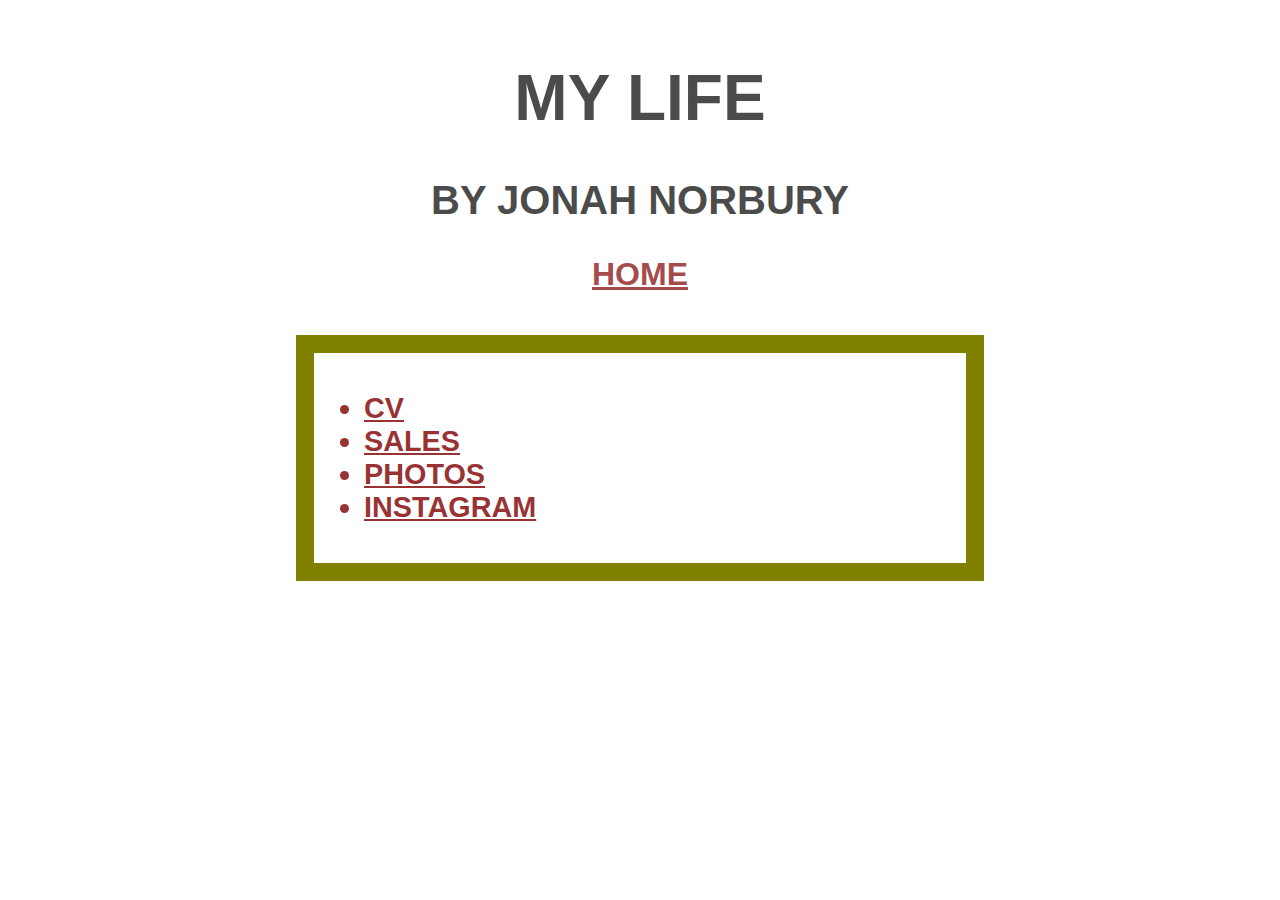
<file: project0/INDEX.html>
<!DOCTYPE html>
<html>
    <head>
        <title class="title">JONAH NORBURY WEBSITE</title>
        <link rel="stylesheet" href="styles.css">
    </head>
    <body>
      <div class="center">
        <h1 >MY LIFE</h1>
        <h2 class="subtitle">BY JONAH NORBURY</h2>
        <h3 class="home"><a href="./INDEX.html">HOME</a></h3>
      </div>
      <div class="links_table">
        <ul>
          <li><a href="./CV.html">CV</a>
          <li><a href="./SALES.html">SALES</a>
          <li><a href="./PHOTO.html">PHOTOS</a>
          <li><a href="https://www.instagram.com/alber.t/">INSTAGRAM</a>
          </h3>
        </ul>
    </body>
</html>
</file>
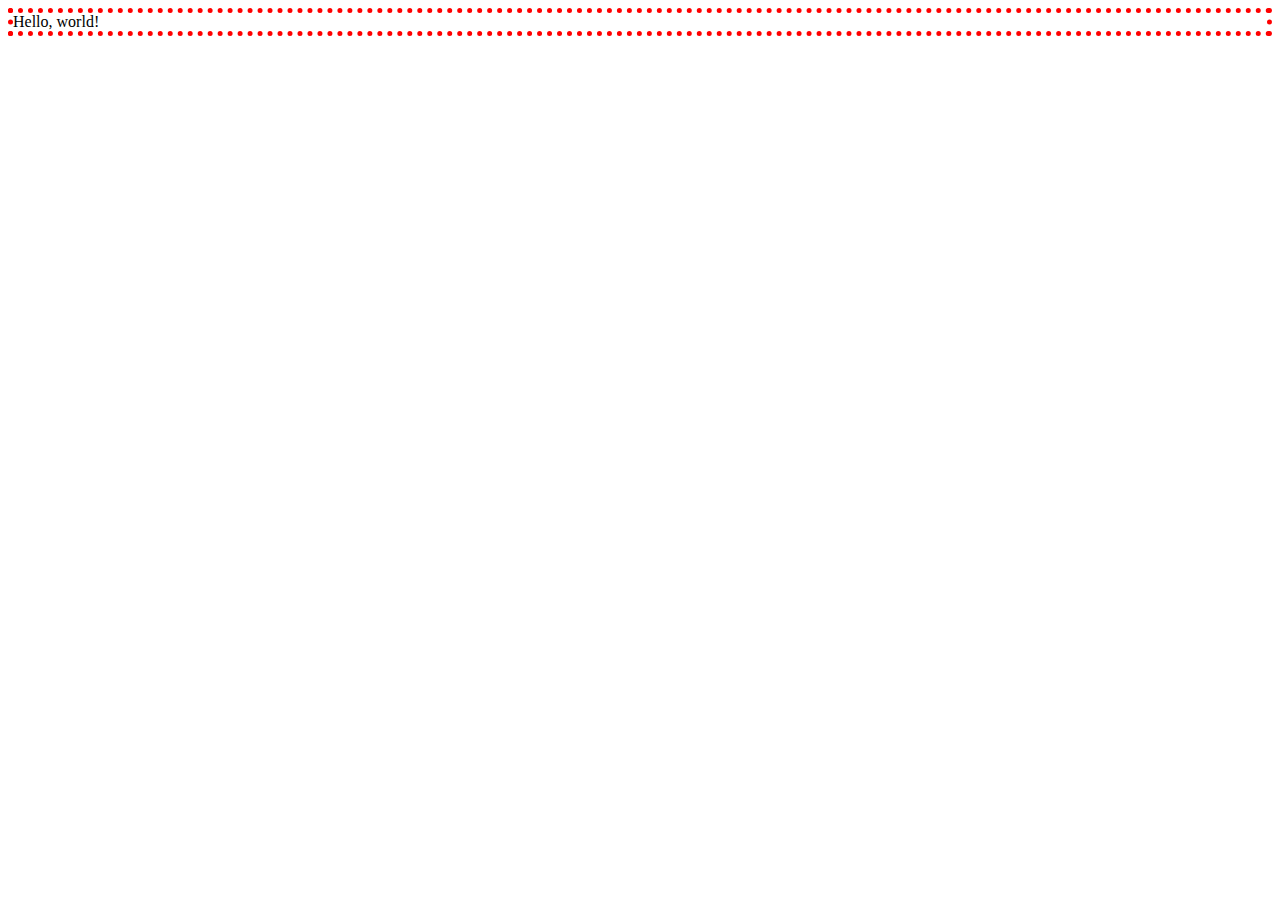
<file: downloads_lecture0/border.html>
<!DOCTYPE html>
<html>
    <head>
        <title>My Web Page!</title>
            <style>
                div {
                    border: 5px dotted red;
                }
            </style>
    </head>
    <body>
        <div>
            Hello, world!
        </div>
    </body>
</html>
</file>
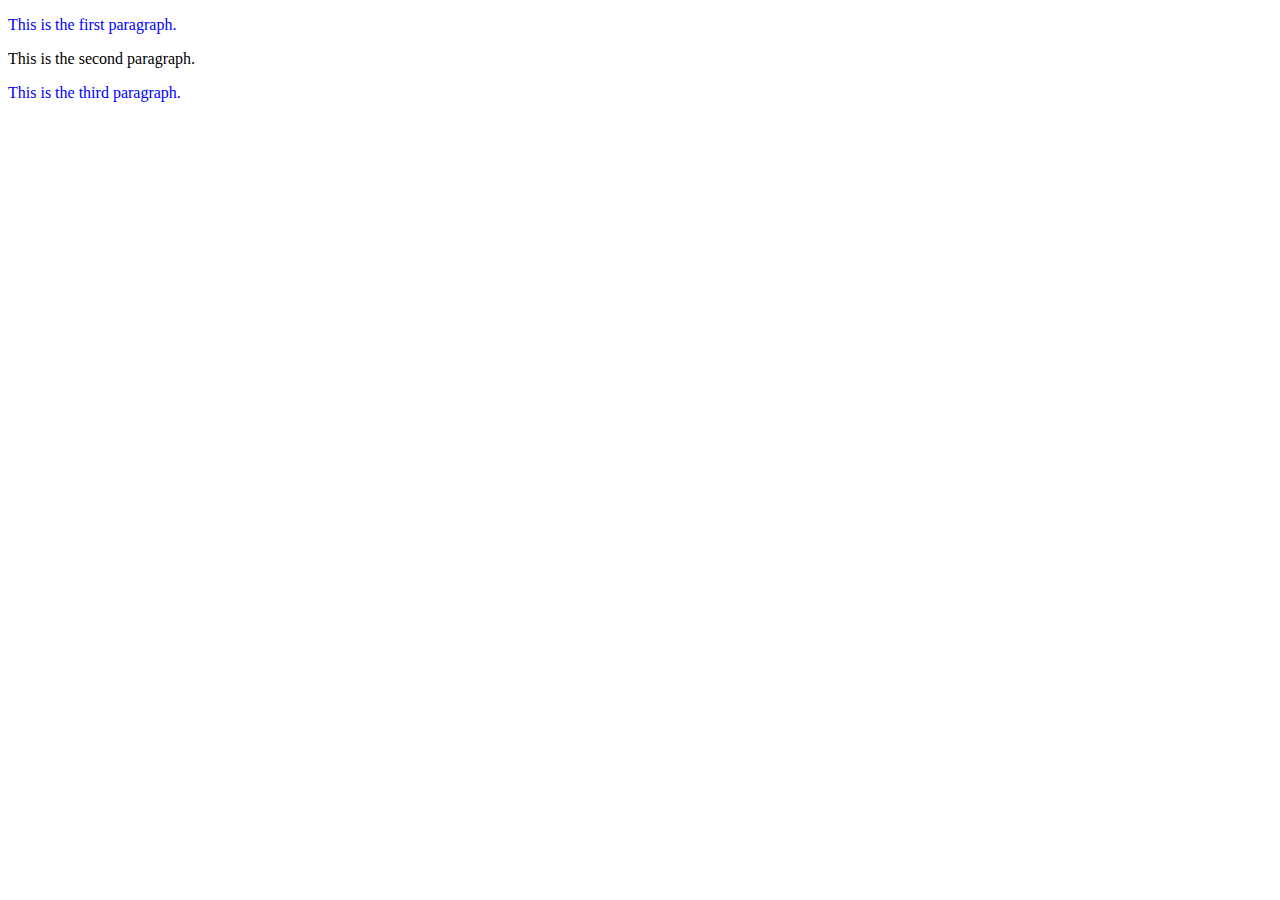
<file: downloads_lecture0/class.html>
<!DOCTYPE html>
<html>
    <head>
        <title>My Web Page!</title>
        <style>
            .foo {
                color: blue;
            }
        </style>
    </head>
    <body>
        <p class="foo">This is the first paragraph.</p>
        <p>This is the second paragraph.</p>
        <p class="foo">This is the third paragraph.</p>
    </body>
</html>
</file>
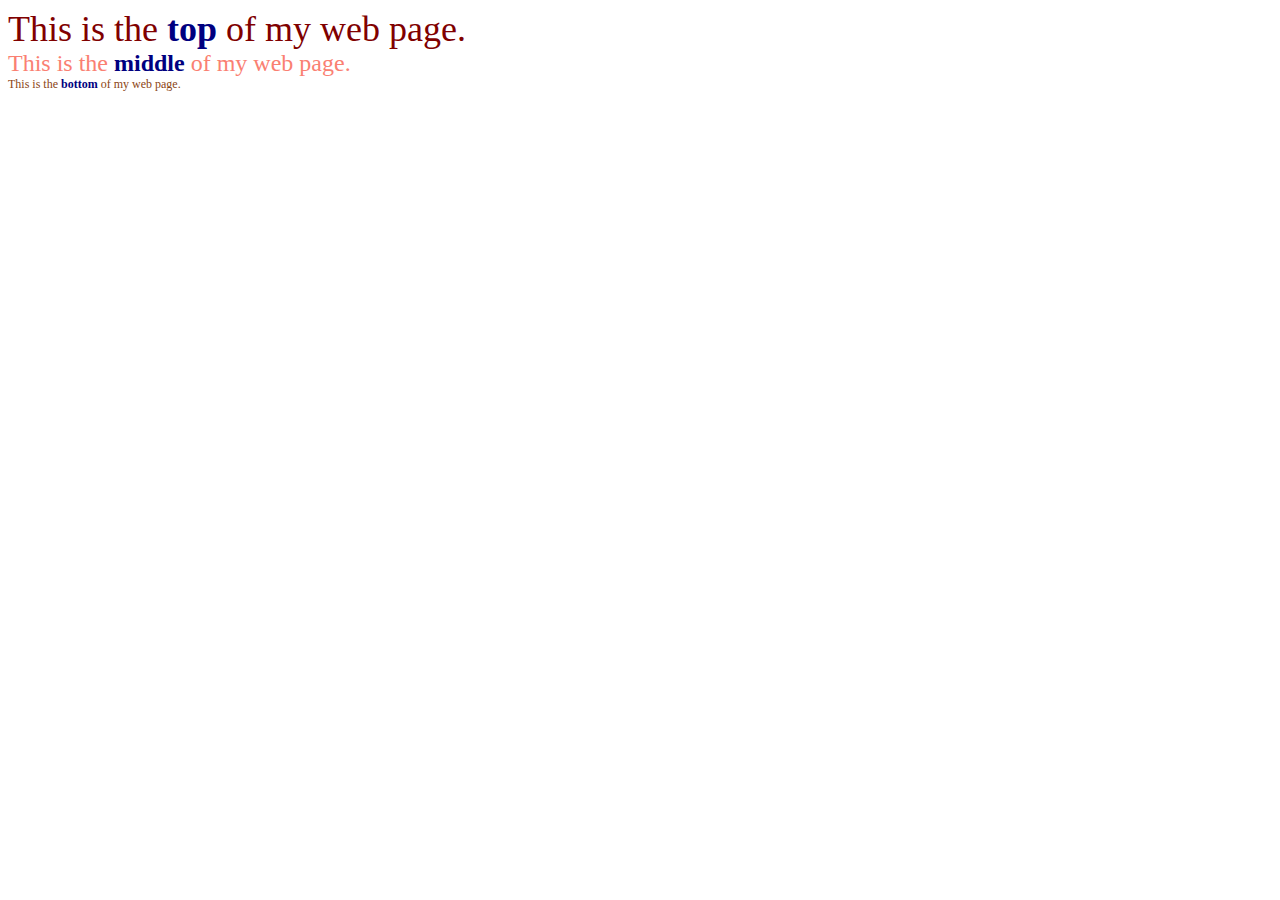
<file: downloads_lecture0/div_span.html>
<!DOCTYPE html>
<html>
    <head>
        <title>My Web Page!</title>
        <style>
            #top {
                font-size: 36px;
                color: maroon;
            }

            #middle {
                font-size: 24px;
                color: salmon;
            }

            #bottom {
                font-size: 12px;
                color: saddlebrown;
            }

            .name {
                font-weight: bold;
                color: navy;
            }
        </style>
    </head>
    <body>
        <div id="top">
            This is the <span class="name">top</span> of my web page.
        </div>
        <div id="middle">
            This is the <span class="name">middle</span> of my web page.
        </div>
        <div id="bottom">
            This is the <span class="name">bottom</span> of my web page.
        </div>
    </body>
</html>
</file>
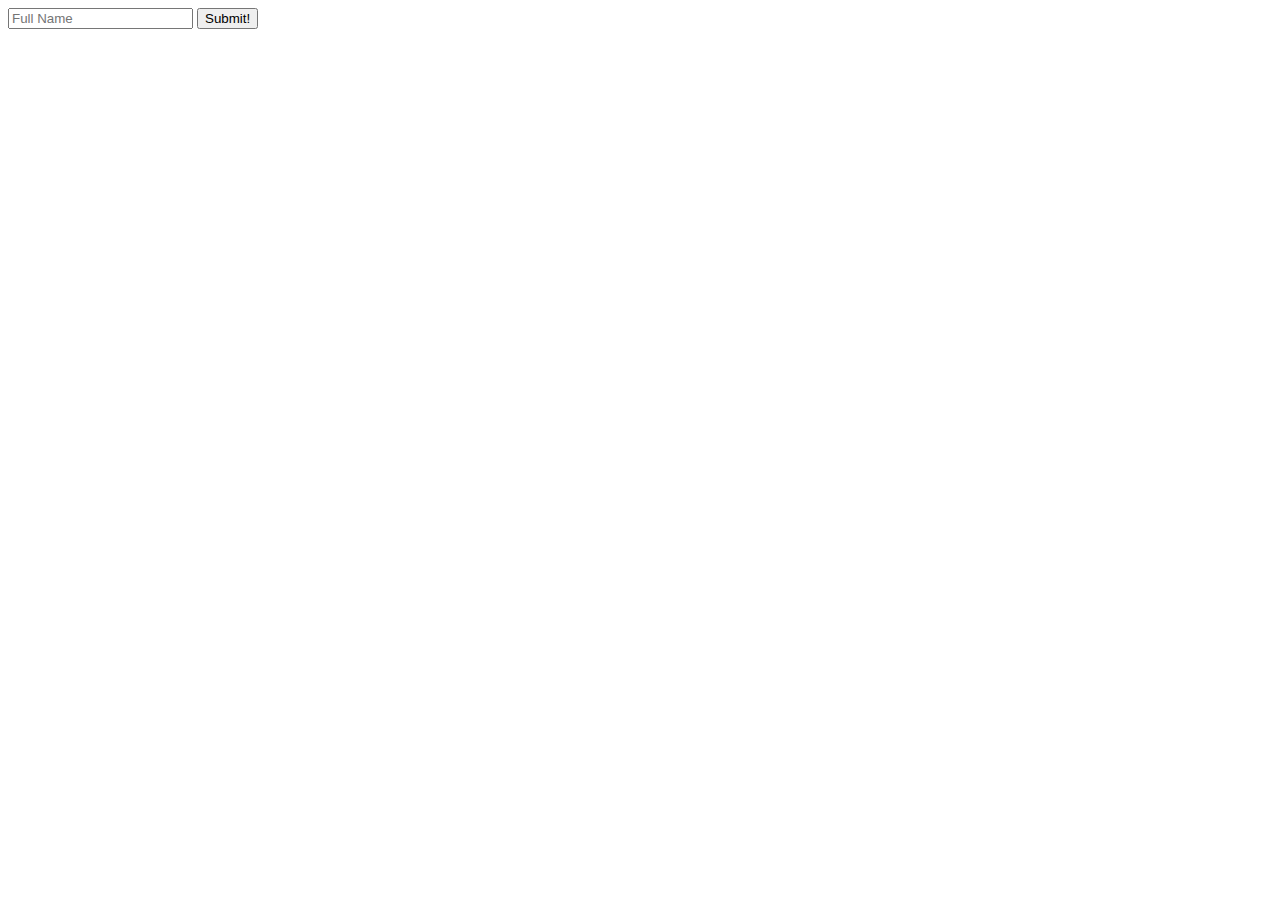
<file: downloads_lecture0/form.html>
<!DOCTYPE html>
<html>
    <head>
        <title>My Web Page!</title>
    </head>
    <body>
        <form>
            <input type="text" placeholder="Full Name" name="name">
            <button>Submit!</button>
        </form>
    </body>
</html>
</file>
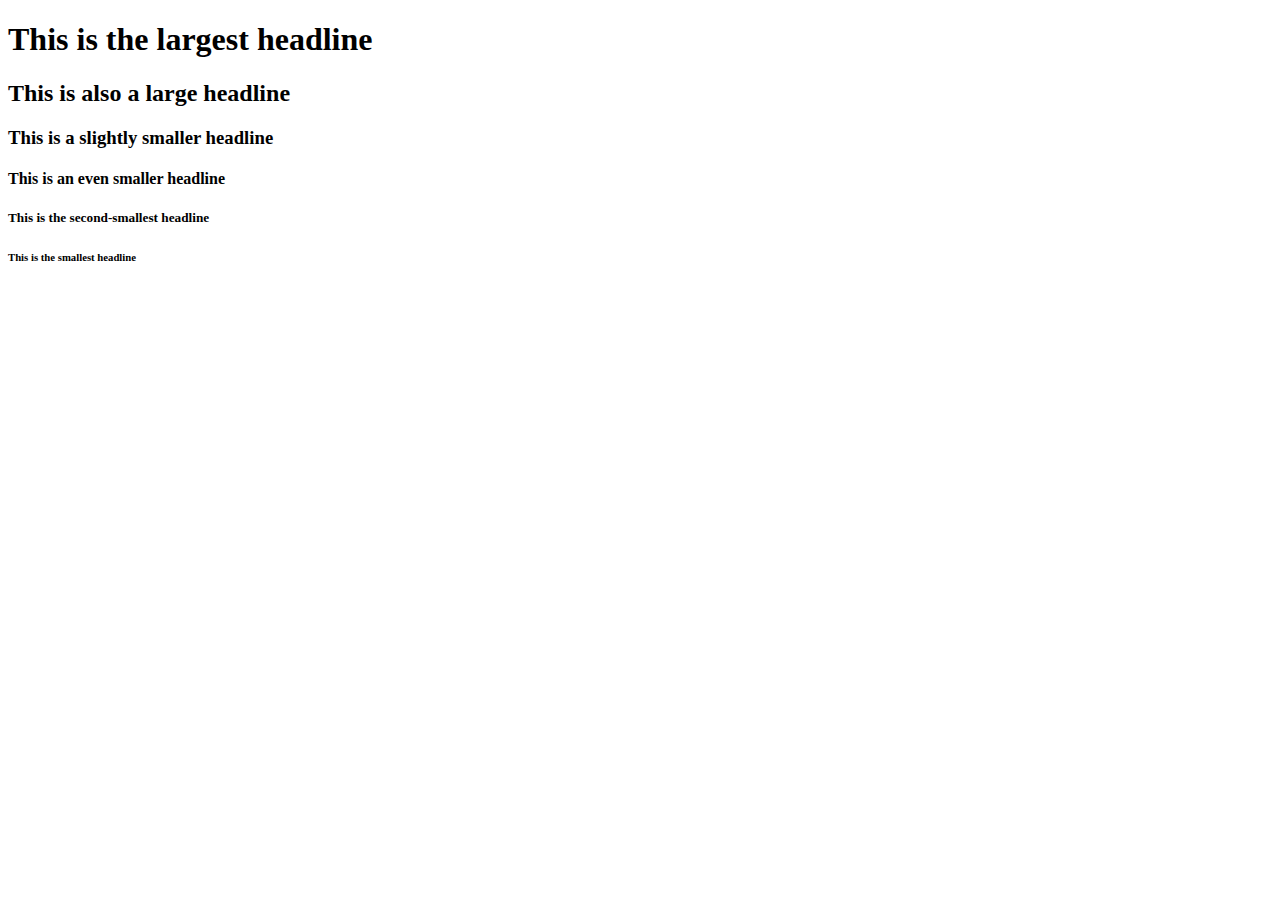
<file: downloads_lecture0/headings.html>
<!DOCTYPE html>
<html>
    <head>
        <title>My Web Page!</title>
    </head>
    <body>
        <h1>This is the largest headline</h1>
        <h2>This is also a large headline</h2>
        <h3>This is a slightly smaller headline</h3>
        <h4>This is an even smaller headline</h4>
        <h5>This is the second-smallest headline</h5>
        <h6>This is the smallest headline</h6>
    </body>
</html>
</file>
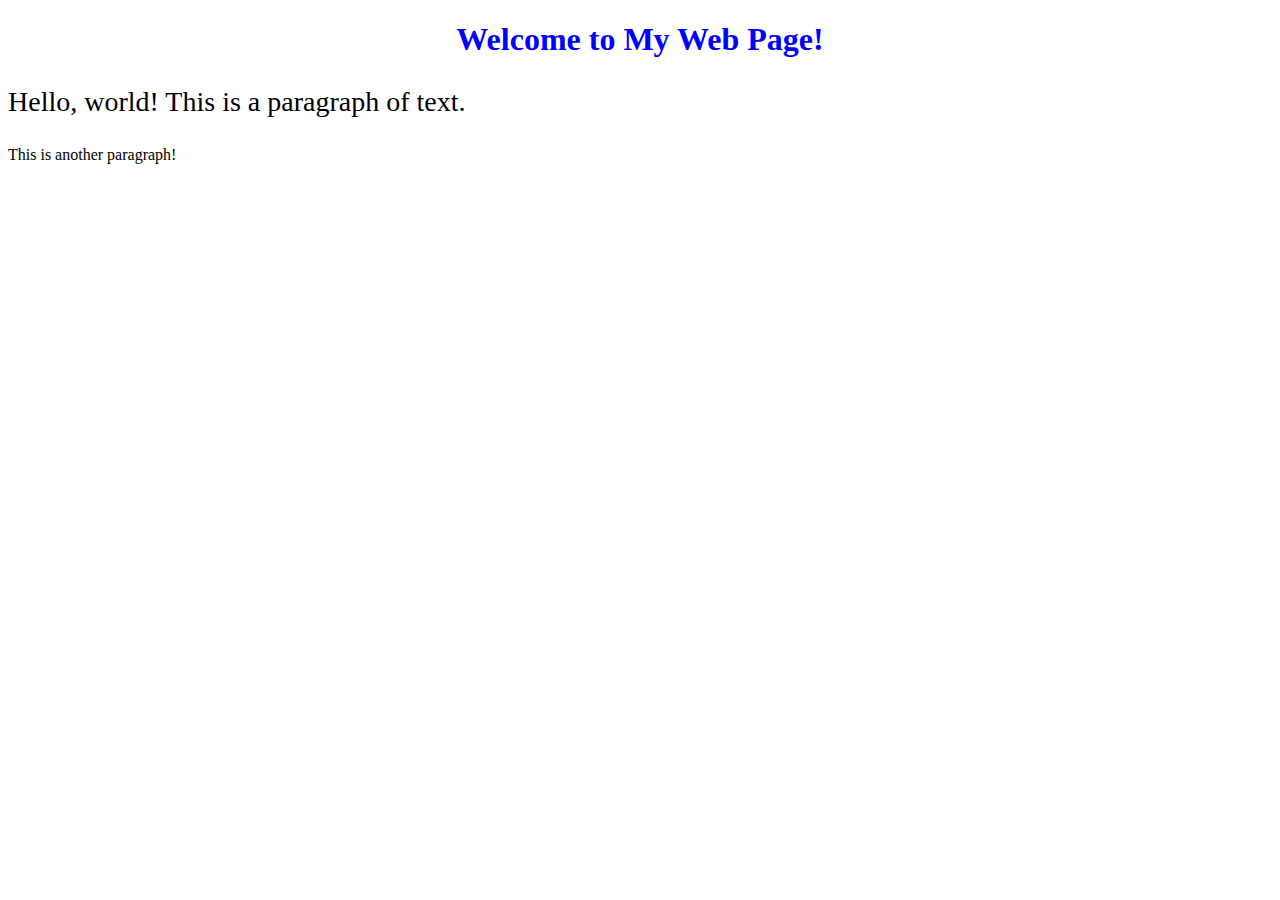
<file: downloads_lecture0/id.html>
<!DOCTYPE html>
<html>
    <head>
        <title>My Web Page!</title>
        <style>
            h1 {
                color: blue;
                text-align: center;
            }

            #hello {
                font-size: 28px;
            }
        </style>
    </head>
    <body>
        <h1>Welcome to My Web Page!</h1>
        <p id="hello">Hello, world! This is a paragraph of text.</p>
        <p>This is another paragraph!</p>
    </body>
</html>
</file>
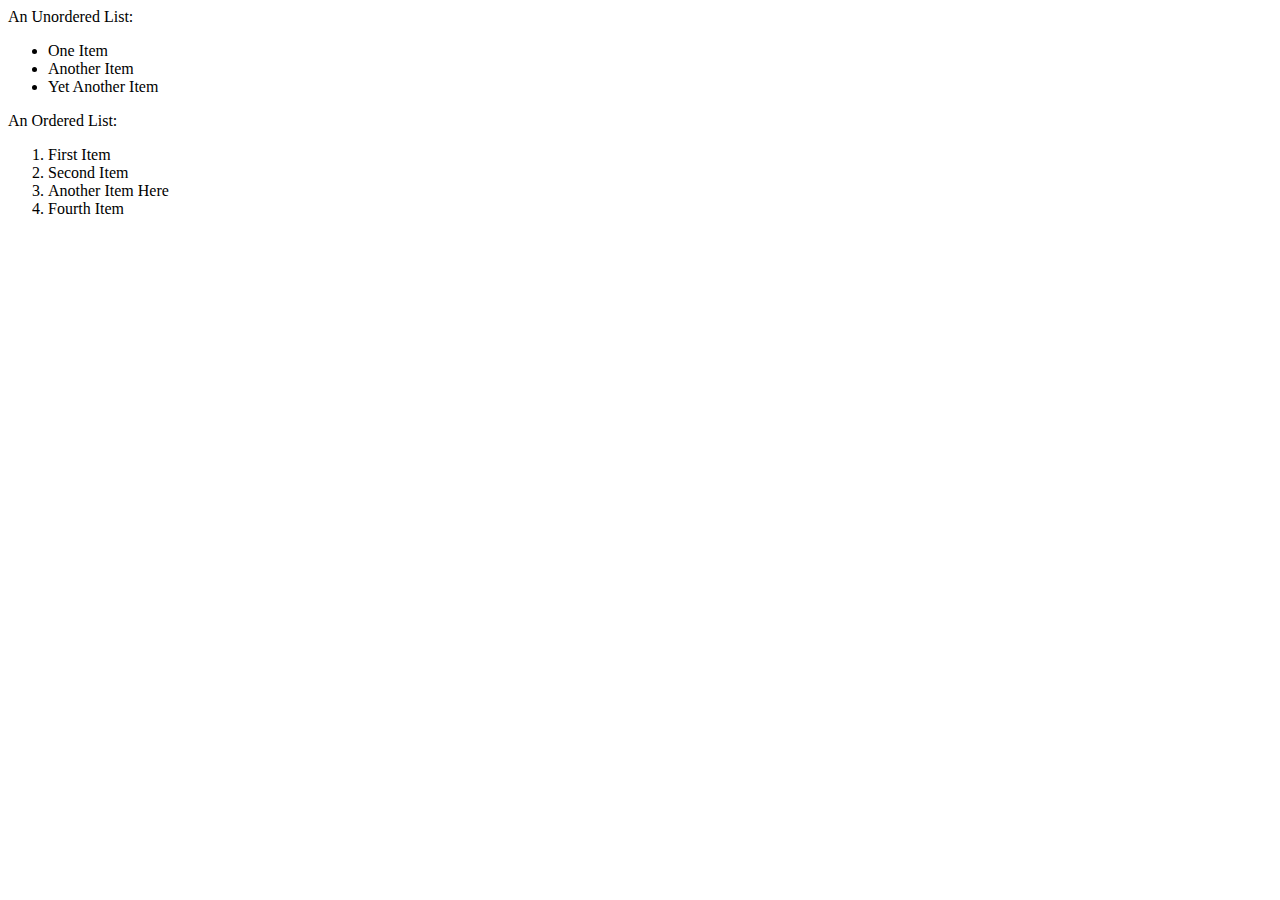
<file: downloads_lecture0/lists.html>
<!DOCTYPE html>
<html>
    <head>
        <title>My Web Page!</title>
    </head>
    <body>
        An Unordered List:
        <ul>
            <li>One Item</li>
            <li>Another Item</li>
            <li>Yet Another Item</li>
        </ul>
        An Ordered List:
        <ol>
            <li>First Item</li>
            <li>Second Item</li>
            <li>Another Item Here</li>
            <li>Fourth Item</li>
        </ol>
    </body>
</html>
</file>
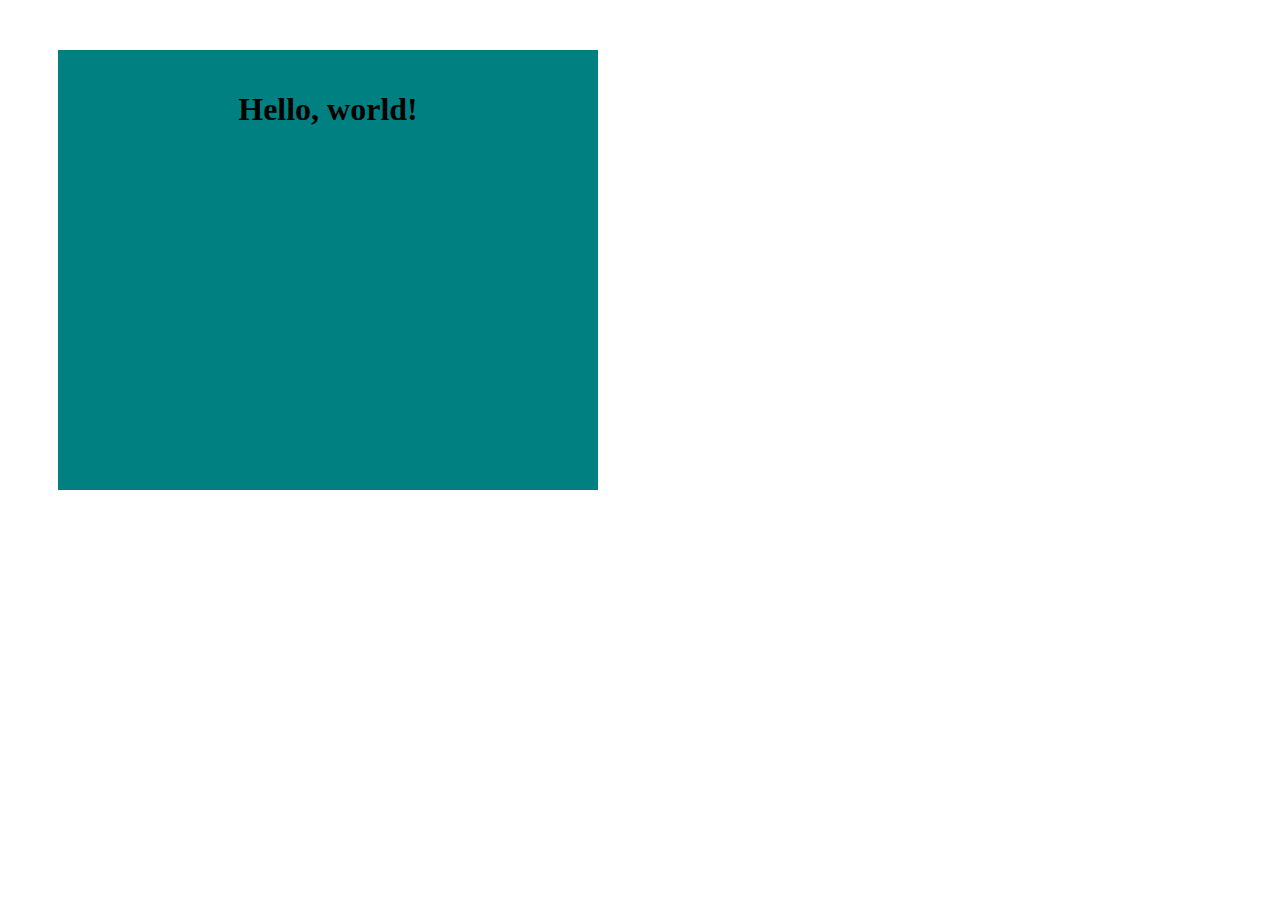
<file: downloads_lecture0/size.html>
<!DOCTYPE html>
<html>
    <head>
        <title>My Web Page!</title>
        <style>
            div {
                background-color: teal;
                width: 500px;
                height: 400px;
                margin: 50px;
                padding: 20px;
            }
        </style>
        <link rel="stylesheet" href="styles.css">
    </head>
    <body>
        <div>
            <h1>Hello, world!</h1>
        </div>
    </body>
</html>
</file>
<file: project0/styles.css>
body{
  font-family: Arial, sans-serif;
  color: maroon;
}

h1 {
    text-align: center;
    color: black;
    font-size: 400%;
    class: "title";
    opacity: 70%;
}

h2 {
    color: BLACK;
    text-align: center;
    font-family: Arial, sans-serif;
    font-size:250%;
    opacity: 70%;
}

h3 {
    color: MAROON;
    text-align: center;
    font-family: Arial, sans-serif;
    font-size:200%;
    opacity:70%;
}

p {
    /* color: maroon; */
    font-family: Arial, sans-serif;
    font-size: 200%;
}

table {
    /* border: 2px solid black; */
    border-collapse: collapse;
    width: 50%;
    border-color: olive;
}

.links_table{
  margin: auto;
  width: 50%;
  border: 18px solid olive;
  padding: 10px;
  font-size: 300%;
}

.items_table{
  margin: auto;
  width: 100%;
  border: 6px solid olive;
  padding: 10px;
  font-size: 150%;
}

th, td {
    border: 1px solid black;
    padding: 5px;
    text-align: center;
}

th {
    background-color: lightgray;
}

li{
  font-family: Arial, sans-serif;
  font-weight: bold;
}

.sli {
  color: teal;
  opacity: 50%;
}

ol{
  font-size: 150%;
}

ul {
  font-size: 60%;
  opacity: 80%;
}

.center{
  margin: auto;
  width: 50%;
  padding: 10px;
}

a {
  color:inherit;
}

a:hover {background:maroon}
a:visited {color:OLIVE;}

.home {
  a hef=/INDEX.html
}
</file>
<file: downloads_lecture0/styles.css>
h1 {
    color: black;
    text-align: center;
}

h2 {
    color: maroon;
    text-align: center;
}

p {
    color: maroon;
}
</file>
